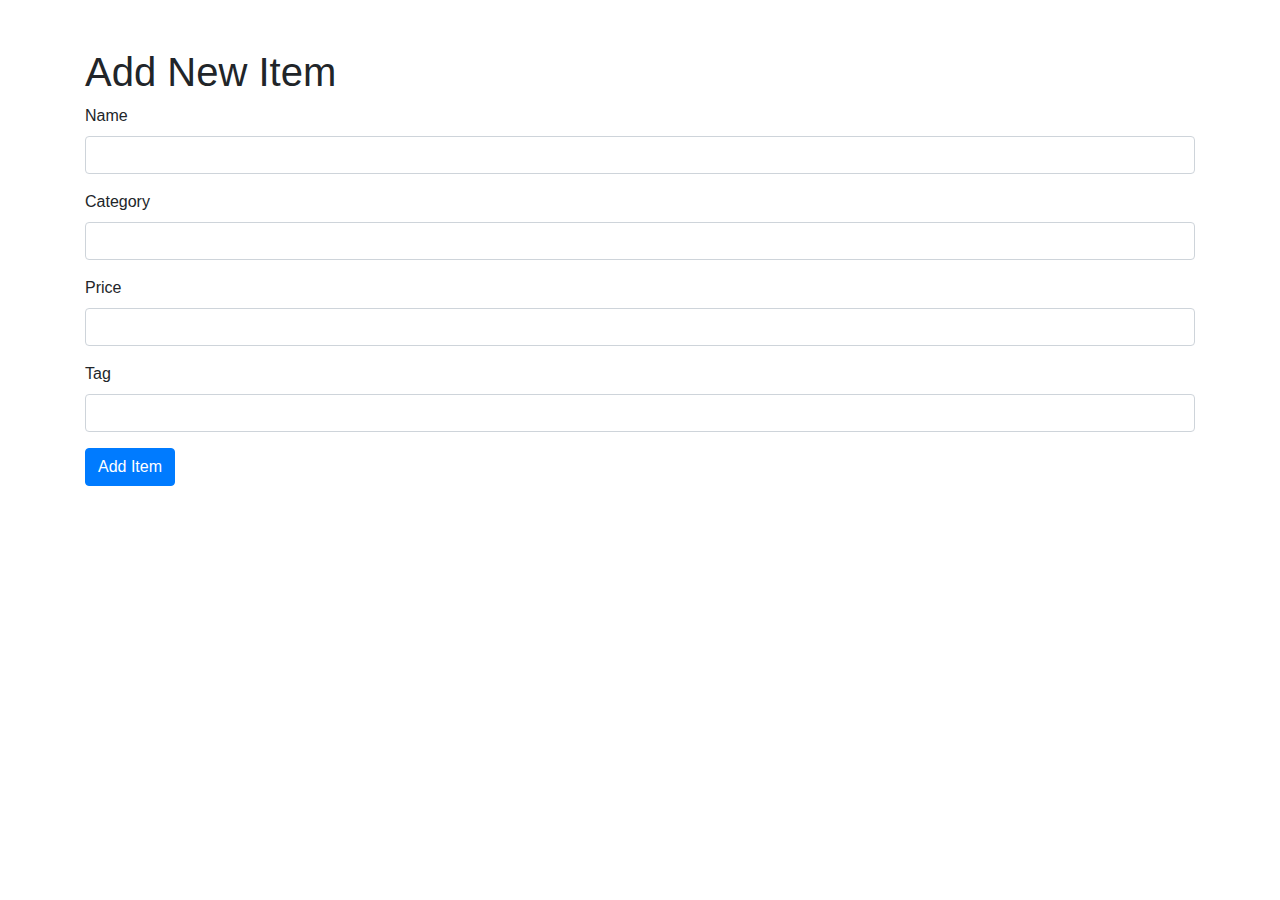
<file: template/item.html>
<!DOCTYPE html>
<html lang="en">
<head>
    <meta charset="UTF-8">
    <meta name="viewport" content="width=device-width, initial-scale=1.0">
    <title>Item Page</title>
    <link rel="stylesheet" href="https://stackpath.bootstrapcdn.com/bootstrap/4.5.2/css/bootstrap.min.css">
</head>
<body>
    <div class="container">
        <h1 class="mt-5">Add New Item</h1>
        <form id="addItemForm">
            <div class="form-group">
                <label for="name">Name</label>
                <input type="text" class="form-control" id="name" required>
            </div>
            <div class="form-group">
                <label for="category">Category</label>
                <input type="text" class="form-control" id="category" required>
            </div>
            <div class="form-group">
                <label for="price">Price</label>
                <input type="number" class="form-control" id="price" required>
            </div>
            <div class="form-group">
                <label for="tag">Tag</label>
                <input type="text" class="form-control" id="tag" required>
            </div>
            <button type="submit" class="btn btn-primary">Add Item</button>
        </form>
        <div id="responseMessage" class="mt-3"></div>
    </div>

    <script>
        document.getElementById('addItemForm').addEventListener('submit', function(event) {
            event.preventDefault(); // Prevent the form from submitting the default way
            const name = document.getElementById('name').value;
            const category = document.getElementById('category').value;
            const price = document.getElementById('price').value;
            const tag = document.getElementById('tag').value;

            fetch('/api/items', {
                method: 'POST',
                headers: {
                    'Content-Type': 'application/json'
                },
                body: JSON.stringify({ name, category, price, tag })
            })
            .then(response => response.json())
            .then(data => {
                document.getElementById('responseMessage').innerText = 'Item added successfully!';
                document.getElementById('addItemForm').reset(); // Reset the form
            })
            .catch(error => {
                document.getElementById('responseMessage').innerText = 'Error adding item.';
            });
        });
    </script>
</body>
</html>
</file>
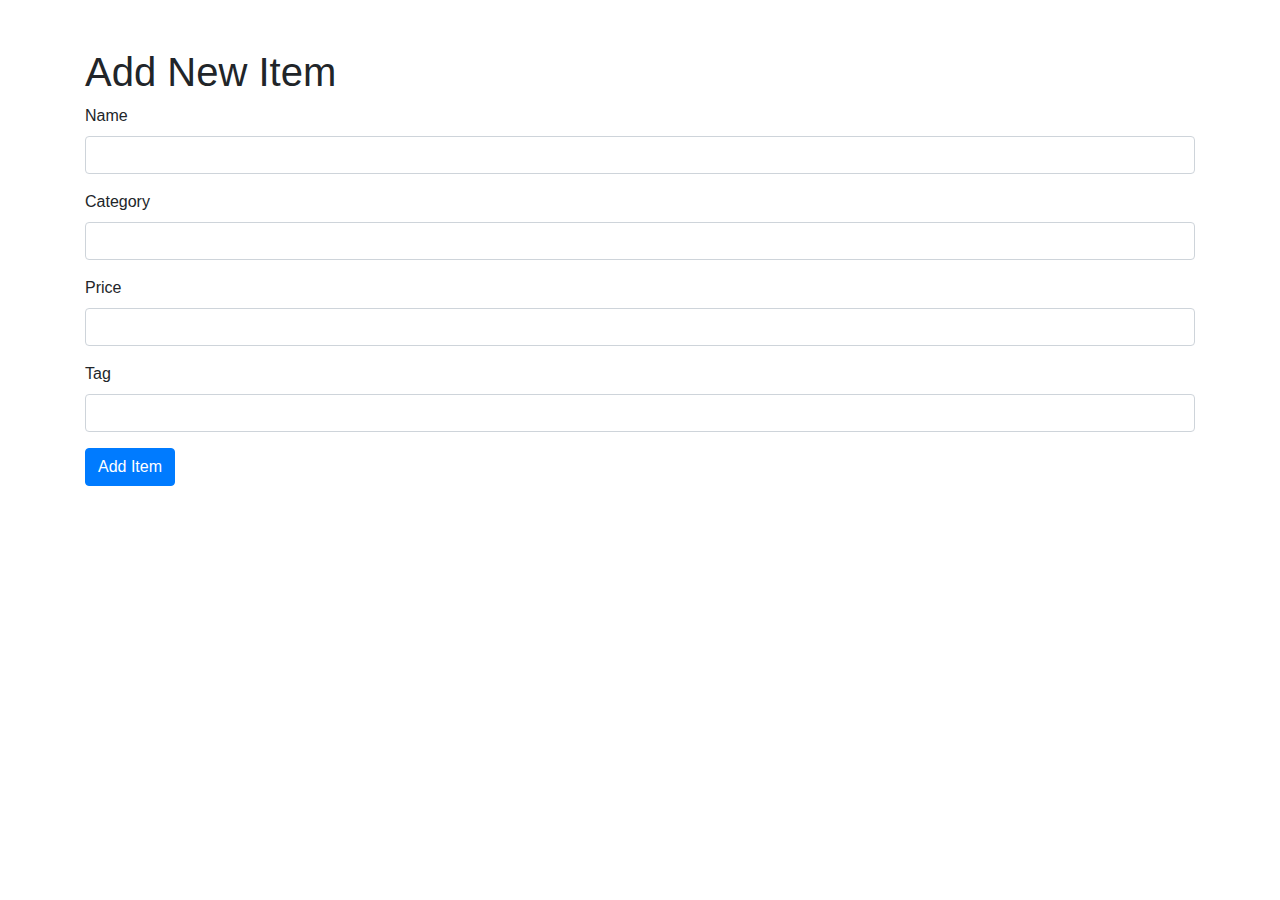
<file: template/view.html>
<!DOCTYPE html>
<html lang="en">
<head>
    <meta charset="UTF-8">
    <meta name="viewport" content="width=device-width, initial-scale=1.0">
    <title>Item Page</title>
    <link rel="stylesheet" href="https://stackpath.bootstrapcdn.com/bootstrap/4.5.2/css/bootstrap.min.css">
</head>
<body>
    <div class="container">
        <h1 class="mt-5">Add New Item</h1>
        <form id="addItemForm">
            <div class="form-group">
                <label for="name">Name</label>
                <input type="text" class="form-control" id="name" required>
            </div>
            <div class="form-group">
                <label for="category">Category</label>
                <input type="text" class="form-control" id="category" required>
            </div>
            <div class="form-group">
                <label for="price">Price</label>
                <input type="number" class="form-control" id="price" required>
            </div>
            <div class="form-group">
                <label for="tag">Tag</label>
                <input type="text" class="form-control" id="tag" required>
            </div>
            <button type="submit" class="btn btn-primary">Add Item</button>
        </form>
        <div id="responseMessage" class="mt-3"></div>
    </div>

    <script>
        document.getElementById('addItemForm').addEventListener('submit', function(event) {
            event.preventDefault(); // Prevent the form from submitting the default way
            const name = document.getElementById('name').value;
            const category = document.getElementById('category').value;
            const price = document.getElementById('price').value;
            const tag = document.getElementById('tag').value;

            fetch('/api/items', {
                method: 'POST',
                headers: {
                    'Content-Type': 'application/json'
                },
                body: JSON.stringify({ name, category, price, tag })
            })
            .then(response => response.json())
            .then(data => {
                document.getElementById('responseMessage').innerText = 'Item added successfully!';
                document.getElementById('addItemForm').reset(); // Reset the form
            })
            .catch(error => {
                document.getElementById('responseMessage').innerText = 'Error adding item.';
            });
        });
    </script>
</body>
</html>
</file>
